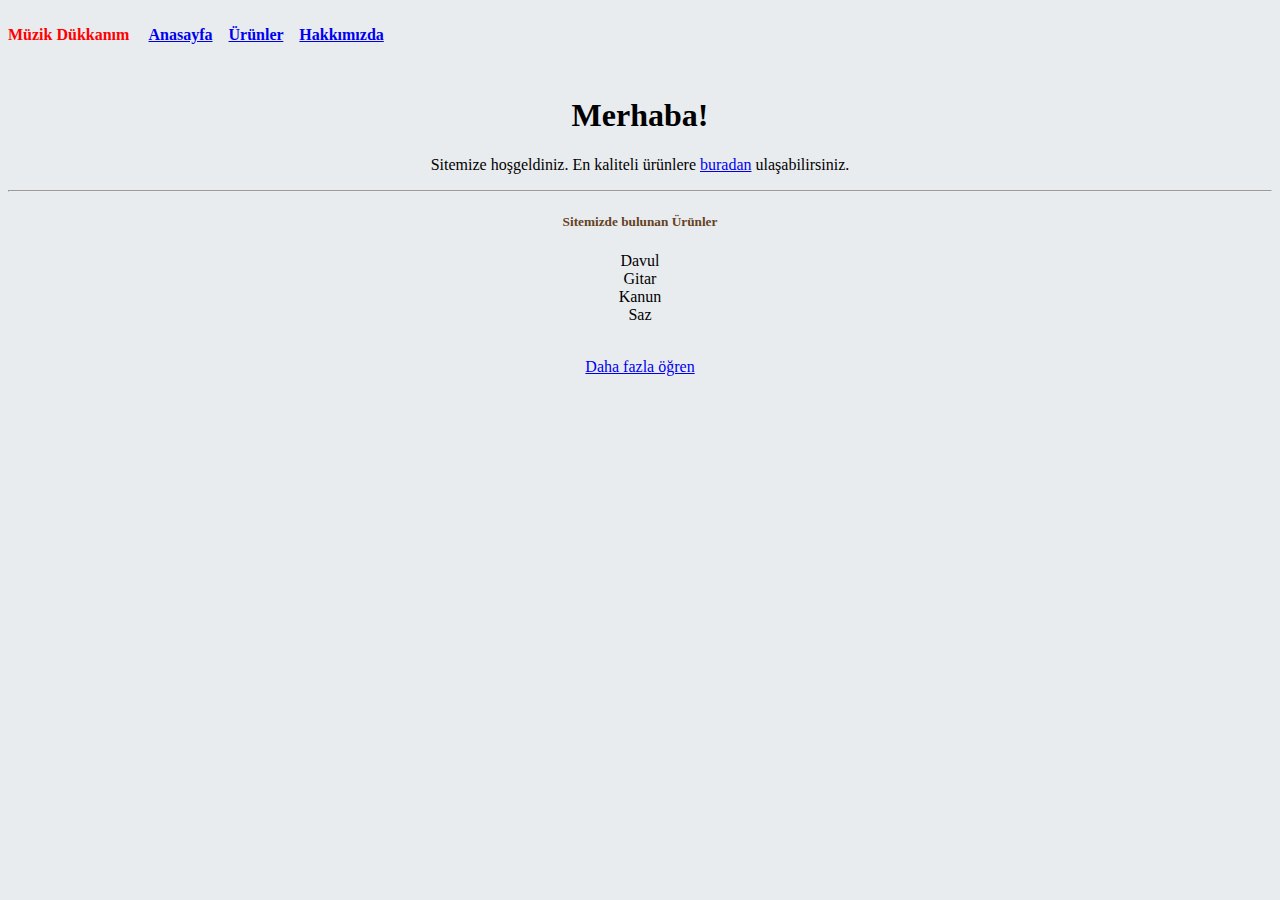
<file: index.html>
<!doctype html>
<html lang="en">
  <head>
    <!-- Required meta tags -->
    <meta charset="utf-8">
    <meta name="viewport" content="width=device-width, initial-scale=1, shrink-to-fit=no">
    <link rel="stylesheet" href="./css/style.css">
    <link rel="stylesheet" href="https://cdn.jsdelivr.net/npm/bootstrap@4.5.3/dist/css/bootstrap.min.css" integrity="sha384-TX8t27EcRE3e/ihU7zmQxVncDAy5uIKz4rEkgIXeMed4M0jlfIDPvg6uqKI2xXr2" crossorigin="anonymous">
    

    <title>Hello, world!</title>
  </head>
  <body style="background-color:#E9ECEF ;">
    <header class="header"> &nbsp;
        <div> <b><a  style="color: red;">Müzik Dükkanım</a>  &nbsp; &nbsp;  <a href="./index.html">Anasayfa</a>&nbsp; &nbsp; <a href="./urunler.html">Ürünler</a> &nbsp; &nbsp;<a href="./hakkimizda.html">Hakkımızda</a></b></div> 
    </header>
    <main> &nbsp; &nbsp; &nbsp; <h1 style="text-align:center ;">Merhaba!</h1>
    <div style="text-align: center;"> <p> Sitemize hoşgeldiniz. En kaliteli ürünlere <a href="./urunler.html">buradan</a> ulaşabilirsiniz.</p></div>
    <hr class="my-4">
    <div style="text-align: center;"> <h5 style="color:rgb(100, 66, 35)  ;"> Sitemizde bulunan Ürünler</h5>
        <ull>
            <li>Davul</li>
            <li>Gitar</li>
            <li>Kanun</li>
            <li>Saz</li>
        </ull> 
        &nbsp;
        <p>
    <a class="btn btn-primary btn-lg" href="./hakkimizda.html" role="button">Daha fazla öğren</a></p></div>
    </main>
    <footer></footer>

    
  </body>
</html>
</file>
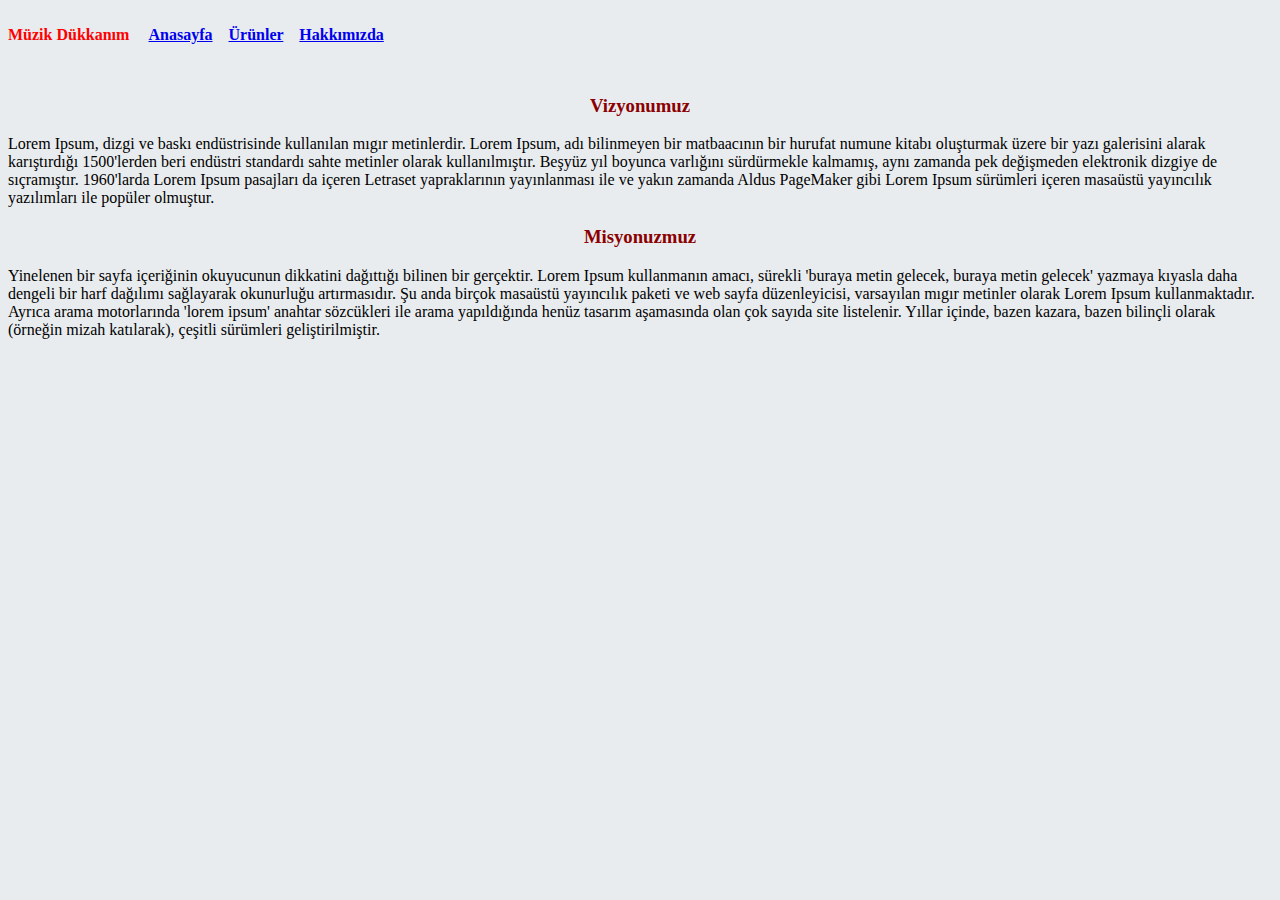
<file: hakkimizda.html>
<!doctype html>
<html lang="en">

<head>
    <!-- Required meta tags -->
    <meta charset="utf-8">
    <meta name="viewport" content="width=device-width, initial-scale=1, shrink-to-fit=no">
    <link rel="stylesheet" href="./css/style.css">
    <link rel="stylesheet" href="https://cdn.jsdelivr.net/npm/bootstrap@4.5.3/dist/css/bootstrap.min.css"
        integrity="sha384-TX8t27EcRE3e/ihU7zmQxVncDAy5uIKz4rEkgIXeMed4M0jlfIDPvg6uqKI2xXr2" crossorigin="anonymous">


    <title>Hello, world!</title>
</head>

<body style="background-color:#E9ECEF ;">
    <header class="header"> &nbsp;
        <div> <b><a style="color: red;">Müzik Dükkanım</a> &nbsp; &nbsp; <a href="./index.html">Anasayfa</a>&nbsp;
                &nbsp; <a href="./urunler.html">Ürünler</a> &nbsp; &nbsp;<a href="./hakkimizda.html">Hakkımızda</a></b>
        </div>
    </header>
    <main> &nbsp; &nbsp; &nbsp; <h3 style="text-align:center;  color:darkred">Vizyonumuz</h3>
        <p >Lorem Ipsum, dizgi ve baskı endüstrisinde kullanılan mıgır metinlerdir. Lorem Ipsum, adı bilinmeyen bir
            matbaacının bir hurufat numune kitabı oluşturmak üzere bir yazı galerisini alarak karıştırdığı 1500'lerden
            beri endüstri standardı sahte metinler olarak kullanılmıştır. Beşyüz yıl boyunca varlığını sürdürmekle
            kalmamış, aynı zamanda pek değişmeden elektronik dizgiye de sıçramıştır. 1960'larda Lorem Ipsum pasajları da
            içeren Letraset yapraklarının yayınlanması ile ve yakın zamanda Aldus PageMaker gibi Lorem Ipsum sürümleri
            içeren masaüstü yayıncılık yazılımları ile popüler olmuştur.</p>
        <h3 style="text-align:center ;color:darkred">Misyonuzmuz</h3>
        <p>Yinelenen bir sayfa içeriğinin okuyucunun dikkatini dağıttığı bilinen bir gerçektir. Lorem Ipsum kullanmanın
            amacı, sürekli 'buraya metin gelecek, buraya metin gelecek' yazmaya kıyasla daha dengeli bir harf dağılımı
            sağlayarak okunurluğu artırmasıdır. Şu anda birçok masaüstü yayıncılık paketi ve web sayfa düzenleyicisi,
            varsayılan mıgır metinler olarak Lorem Ipsum kullanmaktadır. Ayrıca arama motorlarında 'lorem ipsum' anahtar
            sözcükleri ile arama yapıldığında henüz tasarım aşamasında olan çok sayıda site listelenir. Yıllar içinde,
            bazen kazara, bazen bilinçli olarak (örneğin mizah katılarak), çeşitli sürümleri geliştirilmiştir.</p>
    </main>
    <footer></footer>


</body>

</html>
</file>
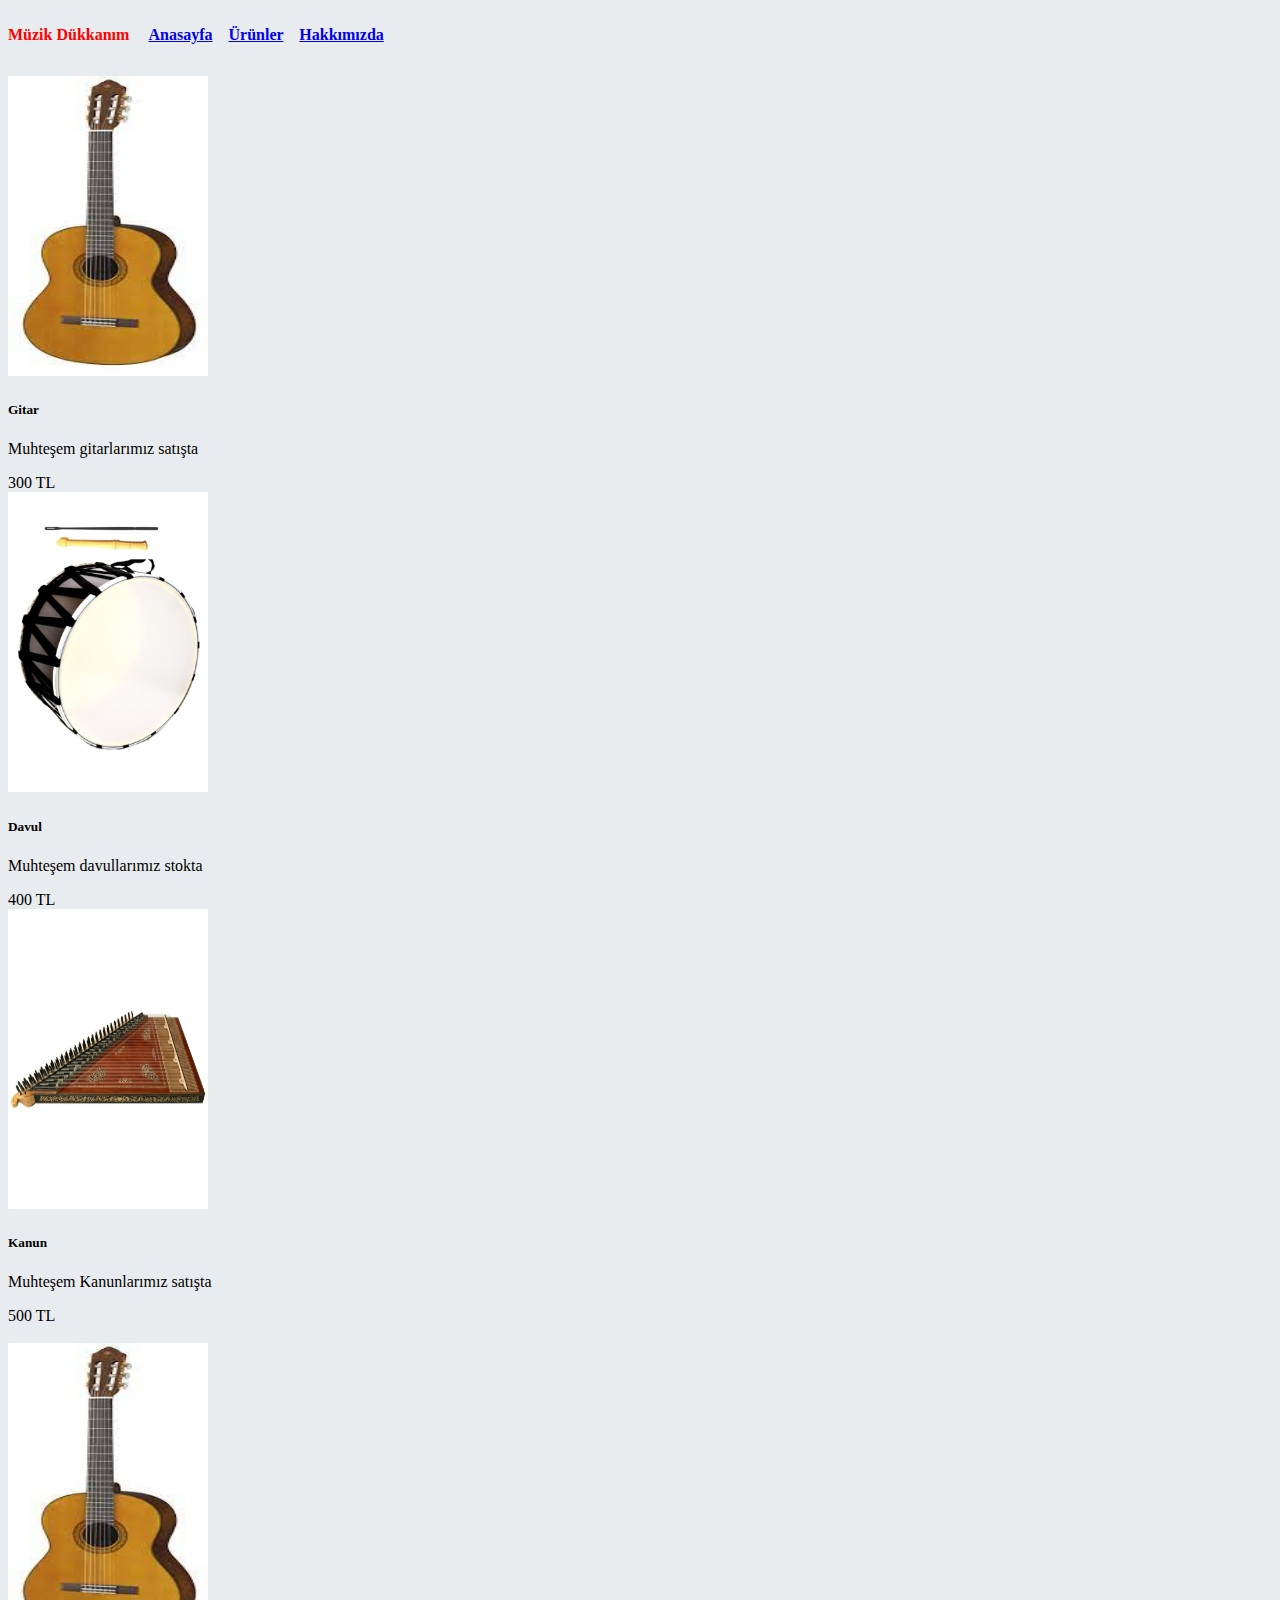
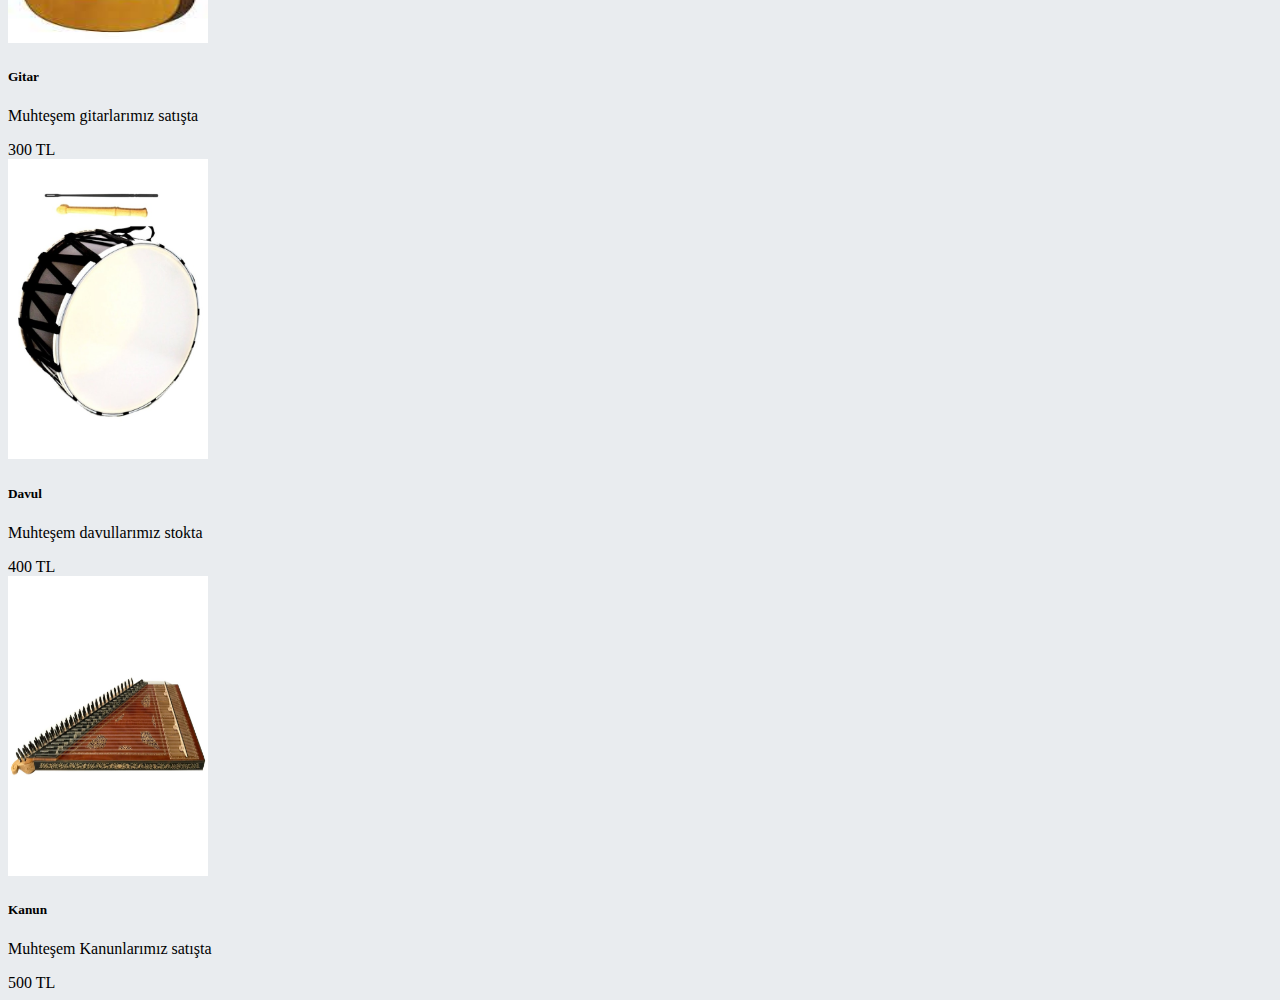
<file: urunler.html>
<!doctype html>
<html lang="en">
  <head>
    <!-- Required meta tags -->
    <meta charset="utf-8">
    <meta name="viewport" content="width=device-width, initial-scale=1, shrink-to-fit=no">
    <link rel="stylesheet" href="./css/style.css">
    <link rel="stylesheet" href="https://cdn.jsdelivr.net/npm/bootstrap@4.5.3/dist/css/bootstrap.min.css" integrity="sha384-TX8t27EcRE3e/ihU7zmQxVncDAy5uIKz4rEkgIXeMed4M0jlfIDPvg6uqKI2xXr2" crossorigin="anonymous">
    

    <title>Hello, world!</title>
  </head>
  <body style="background-color:#E9ECEF ;">
    <header class="header"> &nbsp;
        <div> <b><a  style="color: red;">Müzik Dükkanım</a>  &nbsp; &nbsp;  <a href="./index.html">Anasayfa</a>&nbsp; &nbsp; <a href="./urunler.html">Ürünler</a> &nbsp; &nbsp;<a href="./hakkimizda.html">Hakkımızda</a></b></div> 
    </header>
    <main> &nbsp; &nbsp; &nbsp; <div class="container">
        <div class="row">
          <div class="col-sm">
            <div class="card" style="width: 18rem;">
                <img src="./img/gitar.jpg" class="card-img-top img" alt="...">
                <div class="card-body">
                  <h5 class="card-title">Gitar</h5>
                  <p class="card-text">Muhteşem gitarlarımız satışta</p>
                  <a  class="btn btn-secondary">300 TL</a>
                </div>
              </div>
          </div>
          <div class="col-sm">
            <div class="card" style="width: 18rem;">
                <img src="./img/davul.jpg" class="card-img-top img" alt="...">
                <div class="card-body">
                  <h5 class="card-title">Davul</h5>
                  <p class="card-text">Muhteşem davullarımız stokta</p>
                  <a  class="btn btn-secondary">400 TL</a>
                </div>
              </div>
          </div>
          <div class="col-sm">
            <div class="card" style="width: 18rem;">
                <img src="./img/kanun.jpg" class="card-img-top img" alt="...">
                <div class="card-body">
                  <h5 class="card-title">Kanun</h5>
                  <p class="card-text">Muhteşem Kanunlarımız satışta</p>
                  <a  class="btn btn-secondary">500 TL</a>
                </div>
              </div>
          </div>
        </div>
      </div> &nbsp;
      <div class="container">
        <div class="row">
          <div class="col-sm">
            <div class="card" style="width: 18rem;">
                <img src="./img/gitar.jpg" class="card-img-top img" alt="...">
                <div class="card-body">
                  <h5 class="card-title">Gitar</h5>
                  <p class="card-text">Muhteşem gitarlarımız satışta</p>
                  <a  class="btn btn-secondary">300 TL</a>
                </div>
              </div>
          </div>
          <div class="col-sm">
            <div class="card" style="width: 18rem;">
                <img src="./img/davul.jpg" class="card-img-top img" alt="...">
                <div class="card-body">
                  <h5 class="card-title">Davul</h5>
                  <p class="card-text">Muhteşem davullarımız stokta</p>
                  <a  class="btn btn-secondary">400 TL</a>
                </div>
              </div>
          </div>
          <div class="col-sm">
            <div class="card" style="width: 18rem;">
                <img src="./img/kanun.jpg" class="card-img-top img" alt="...">
                <div class="card-body">
                  <h5 class="card-title">Kanun</h5>
                  <p class="card-text">Muhteşem Kanunlarımız satışta</p>
                  <a  class="btn btn-secondary">500 TL</a>
                </div>
              </div>
          </div>
        </div>
      </div></main>
    <footer></footer>

    
  </body>
</html>
</file>
<file: css/style.css>
.header{
    
    height:50px ;
    background-color:#E9ECEF
}
.img{
    width: 200px;
    height: 300px;
}
</file>
